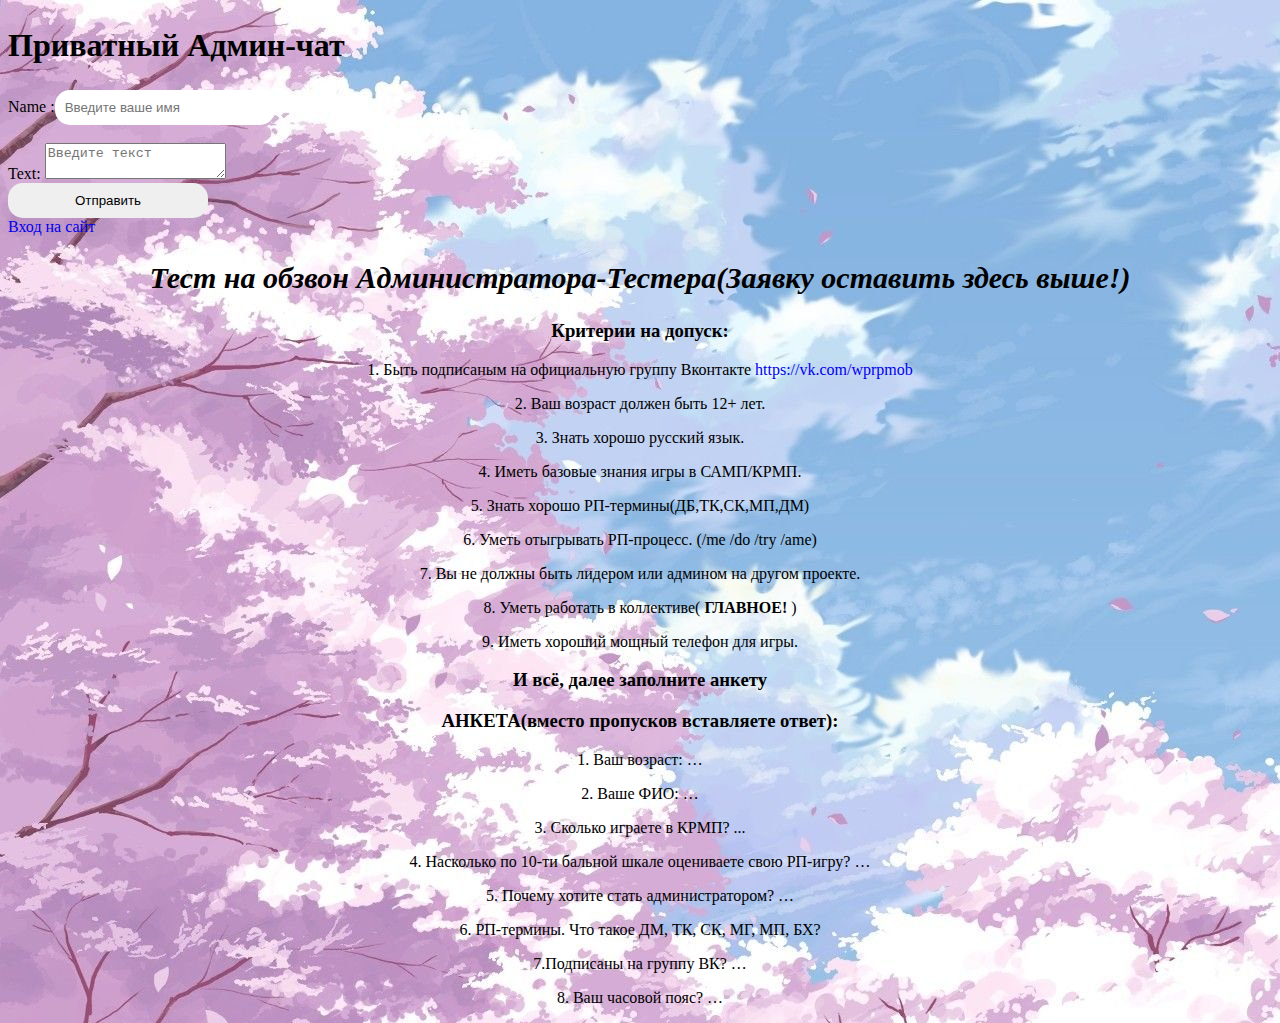
<file: php_courcse/index.html>
<!DOCTYPE HTML>
<html>
<head> 
    <meta charset=utf-8>
    <meta name="viewport" content="width=device-width, initial-scale=1">
    <link rel="stylesheet" type="text/css" href="css/style.css">
    <link rel="shortcut icon" href="img/wp.jpg" type="img/wp.jpg" />

    <title>Приватный Админ-чат</title>
    <script language="JavaScript" type="text/javascript" src="https://cdnjs.cloudflare.com/ajax/libs/jquery/3.2.1/jquery.min.js" ></script>
    <script src="https://comet-server.com/CometServerApi.js" type="text/javascript"></script>
    
    <style>
    pre{
        border: 1px solid #ccc;
        padding: 5px;
        background-color: #EEE;
    }
    /* monitors and laptops */
@media screen and (min-width: 1240px) {}
/* tablet */
@media screen and (min-width: 1024px) and (max-width: 1240px) {}
@media screen and (min-width: 768px) and (max-width: 1024px) {}
/* mobile */
@media screen and (max-width: 768px) {}
/* iPad in portrait & landscape */
@media only screen and (min-device-width : 768px) and (max-device-width : 1024px) {}
/* iPad in landscape */
@media only screen and (min-device-width : 768px) and (max-device-width : 1024px) and (orientation : landscape) {}
/* iPad in portrait */
@media only screen and (min-device-width : 768px) and (max-device-width : 1024px) and (orientation : portrait) {}
/* Retina iPad in portrait & landscape */
@media only screen and (min-device-width : 768px) and (max-device-width : 1024px) and (-webkit-min-device-pixel-ratio: 2) {}
/* Retina iPad in landscape */
@media only screen and (min-device-width : 768px) and (max-device-width : 1024px) and (orientation : landscape)
and (-webkit-min-device-pixel-ratio: 2) {}
/* Retina iPad in portrait */
@media only screen and (min-device-width : 768px) and (max-device-width : 1024px) and (orientation : portrait) and (-webkit-min-device-pixel-ratio: 2) {}
/* iPad 1 & 2 in portrait & landscape */
@media only screen and (min-device-width : 768px) and (max-device-width : 1024px) and (-webkit-min-device-pixel-ratio: 1){}
/* iPad 1 & 2 in landscape */
@media only screen and (min-device-width : 768px) and (max-device-width : 1024px) and (orientation : landscape) and (-webkit-min-device-pixel-ratio: 1) {}
/* iPad 1 & 2 in portrait */
@media only screen and (min-device-width : 768px) and (max-device-width : 1024px) and (orientation : portrait) and (-webkit-min-device-pixel-ratio: 1) {}
/* iPad mini in portrait & landscape */
@media only screen and (min-device-width : 768px) and (max-device-width : 1024px) and (-webkit-min-device-pixel-ratio: 1) {}
/* iPad mini in landscape */
@media only screen and (min-device-width : 768px) and (max-device-width : 1024px) and (orientation : landscape) and (-webkit-min-device-pixel-ratio: 1) {}
/* iPad mini in portrait */
@media only screen and (min-device-width : 768px) and (max-device-width : 1024px) and (orientation : portrait) and (-webkit-min-device-pixel-ratio: 1) {}
/* iPhone 5 in portrait & landscape */
@media only screen and (min-device-width : 320px) and (max-device-width : 568px) {}
/* iPhone 5 in landscape */
@media only screen and (min-device-width : 320px) and (max-device-width : 568px) and (orientation : landscape) {}
/* iPhone 5 in portrait */
@media only screen and (min-device-width : 320px) and (max-device-width : 568px) and (orientation : portrait) {}
/* iPhone 2G-4S in portrait & landscape */
@media only screen and (min-device-width : 320px) and (max-device-width : 480px) {}
/* iPhone 2G-4S in landscape */
@media only screen and (min-device-width : 320px) and (max-device-width : 480px) and (orientation : landscape) {}
/* iPhone 2G-4S in portrait */
@media only screen and (min-device-width : 320px) and (max-device-width : 480px) and (orientation : portrait) {}
/*iPhone 6 Portrait*/
@media only screen and (min-device-width: 375px) and (max-device-width: 667px) and (orientation : portrait) {}
/*iPhone 6 landscape*/
@media only screen and (min-device-width: 375px) and (max-device-width: 667px) and (orientation : landscape) {}
/*iPhone 6+ Portrait*/
@media only screen and (min-device-width: 414px) and (max-device-width: 736px) and (orientation : portrait) {}
/*iPhone 6+ landscape*/
@media only screen and (min-device-width: 414px) and (max-device-width: 736px) and (orientation : landscape) {}
/*iPhone 6 and iPhone 6+ portrait and landscape*/
@media only screen and (max-device-width: 640px), only screen and (max-device-width: 667px), only screen and (max-width: 480px){}
/*iPhone 6 and iPhone 6+ portrait*/
@media only screen and (max-device-width: 640px), only screen and (max-device-width: 667px), only screen and (max-width: 480px) and (orientation : portrait){}
/*iPhone 6 and iPhone 6+ landscape*/
@media only screen and (max-device-width: 640px), only screen and (max-device-width: 667px), only screen and (max-width: 480px) and (orientation : landscape){}
/* CSS для Retina устройств */ @media
only screen and (-webkit-min-device-pixel-ratio: 2),
only screen and ( min--moz-device-pixel-ratio: 2),
only screen and ( -o-min-device-pixel-ratio: 2/1),
only screen and ( min-device-pixel-ratio: 2),
only screen and ( min-resolution: 192dpi),
only screen and ( min-resolution: 2dppx) {/* CSS */}
    </style>
</head>
<body>
  <style>
    body {
      background: url(img/fon2.jpg)
    }
  </style>

<div id="web_chat"></div>

<div>
  <style>
    .adminchat h2 {
      font-family: New Century Schoolbook, TeX Gyre Schola, serif;
      font-size: 32px;
    }

    .texttext h2 {
      text-align: center;
      font-size: 30px;
    }

    .texttext p {
      text-align: center;
    }

    .texttext h3 {
      text-align: center;
    }
  </style>
  <div class="adminchat"><h2>Приватный Админ-чат</h2></div>
 Name :<input type="text" id="name" placeholder="Введите ваше имя"><br><br>
 Text: <textarea id="text" placeholder="Введите текст"></textarea><br>
 <input type="button" onclick="send();" value="Отправить" ><br>
 <a href="info.html">Вход на сайт</a>
</div>
 <div class="texttext">

    <h2><b><em>Тест на обзвон Администратора-Тестера(Заявку оставить здесь выше!)</em></b></h2>

        <h3> Критерии на допуск: </h3>
<p> 1. Быть подписаным на официальную группу Вконтакте <a href="https://vk.com/wprpmob "> https://vk.com/wprpmob </a> </p>
<p> 2. Ваш возраст должен быть 12+ лет. </p>
<p> 3. Знать хорошо русский язык. </p>
<p> 4. Иметь базовые знания игры в САМП/КРМП. </p>
<p> 5. Знать хорошо РП-термины(ДБ,ТК,СК,МП,ДМ) </p>
<p> 6. Уметь отыгрывать РП-процесс. (/me /do /try /ame) </p>
<p> 7. Вы не должны быть лидером или админом на другом проекте. </p>
<p> 8. Уметь работать в коллективе( <b> ГЛАВНОЕ! </b> ) </p>
<p> 9. Иметь хороший мощный телефон для игры. </p>
  <h3>  И всё, далее заполните анкету </h3>
    <h3><b> АНКЕТА(вместо пропусков вставляете ответ): </b></h3>
<p> 1. Ваш возраст: … </p>
<p> 2. Ваше ФИО: … </p>
<p> 3. Сколько играете в КРМП? ... </p>
<p> 4. Насколько по 10-ти бальной шкале оцениваете свою РП-игру? … </p>
<p> 5. Почему хотите стать администратором? … </p>
<p> 6. РП-термины. Что такое ДМ, ТК, СК, МГ, МП, БХ? </p>
<p> 7.Подписаны на группу ВК? … </p>
<p> 8. Ваш часовой пояс? … </p>


</div>


<script type="text/javascript">

$(document).ready(function()
{ 
    cometApi.start({node:"app.comet-server.ru", dev_id:15 })
    
    cometApi.subscription("simplechat.newMessage", function(event){
        $("#web_chat").append('<b>'+HtmlEncode(event.data.name)+'</b>')
        $("#web_chat").append('<pre>'+HtmlEncode(event.data.text)+'</pre>')
        $("#web_chat").append('<br>')
    })
})

function HtmlEncode(s)
{
  var el = document.createElement("div");
  el.innerText = el.textContent = s;
  s = el.innerHTML;
  return s;
}

    
function send()
{
   var name = $('#name').val();
   var text = $('#text').val();
   
   $.ajax({
        url: "https://comet-server.com/doc/CppComet/chat-example/chat.php",
        type: "POST", 
        data:"text="+encodeURIComponent(text)+"&name="+encodeURIComponent(name)
   });
}






</script>
</body>
</html>
</file>
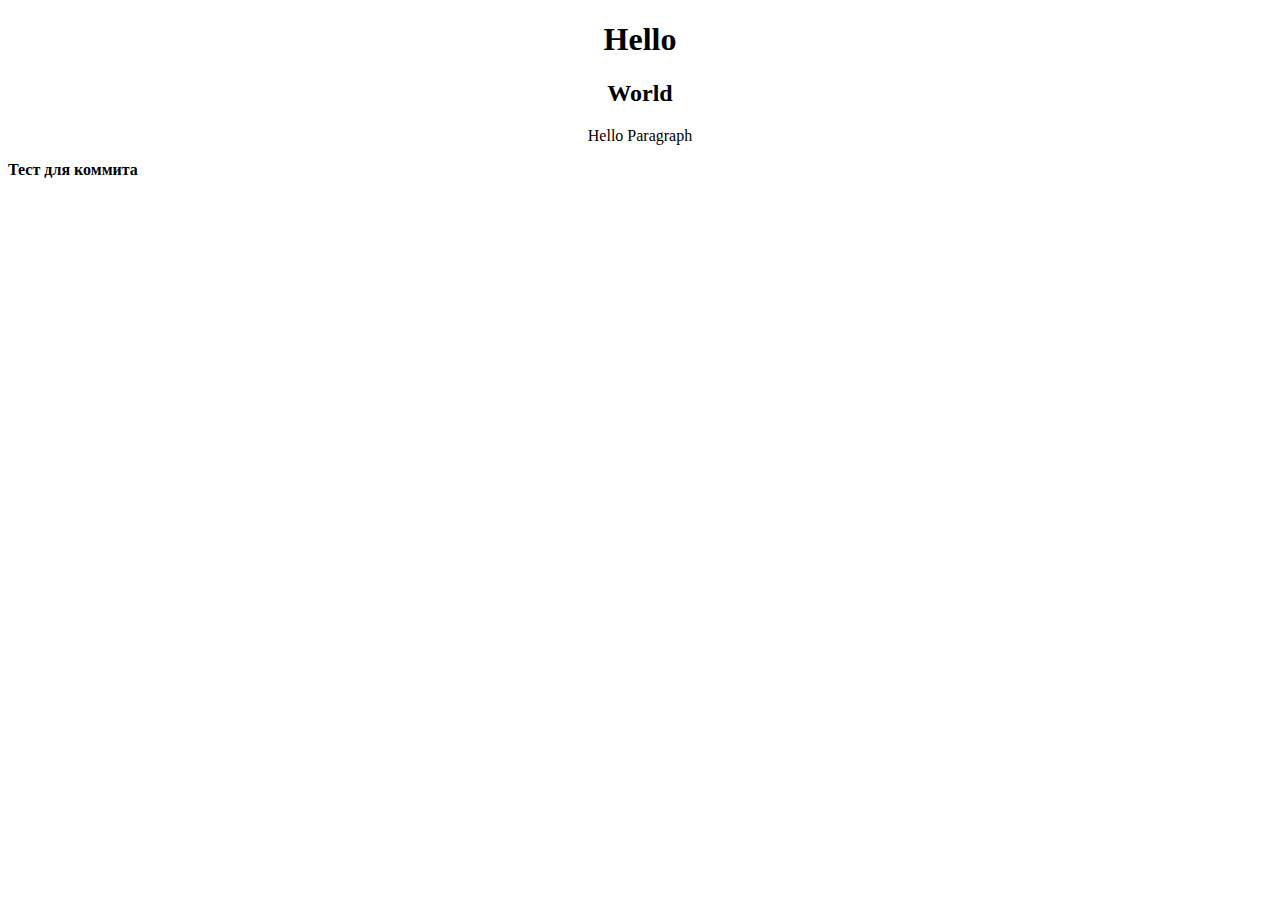
<file: Test/index.html>
<!DOCTYPE html>
<html>
<head>
	<meta charset="utf-8">
	<meta name="viewport" content="width=device-width, initial-scale=1">
	<title>Тестовая Страница</title>
	<link rel="stylesheet" type="text/css" href="css/style.css">
</head>
<body>

<div class="text">
<!-- Заголовок первого уровня -->
<h1> Hello</h1> 
<!-- Заголовок второго уровня -->
<h2> World </h2>
<!-- Параграф, p -->
<p> Hello Paragraph </p>
<b>Тест для коммита</b>
</div>

</body>
</html>
</file>
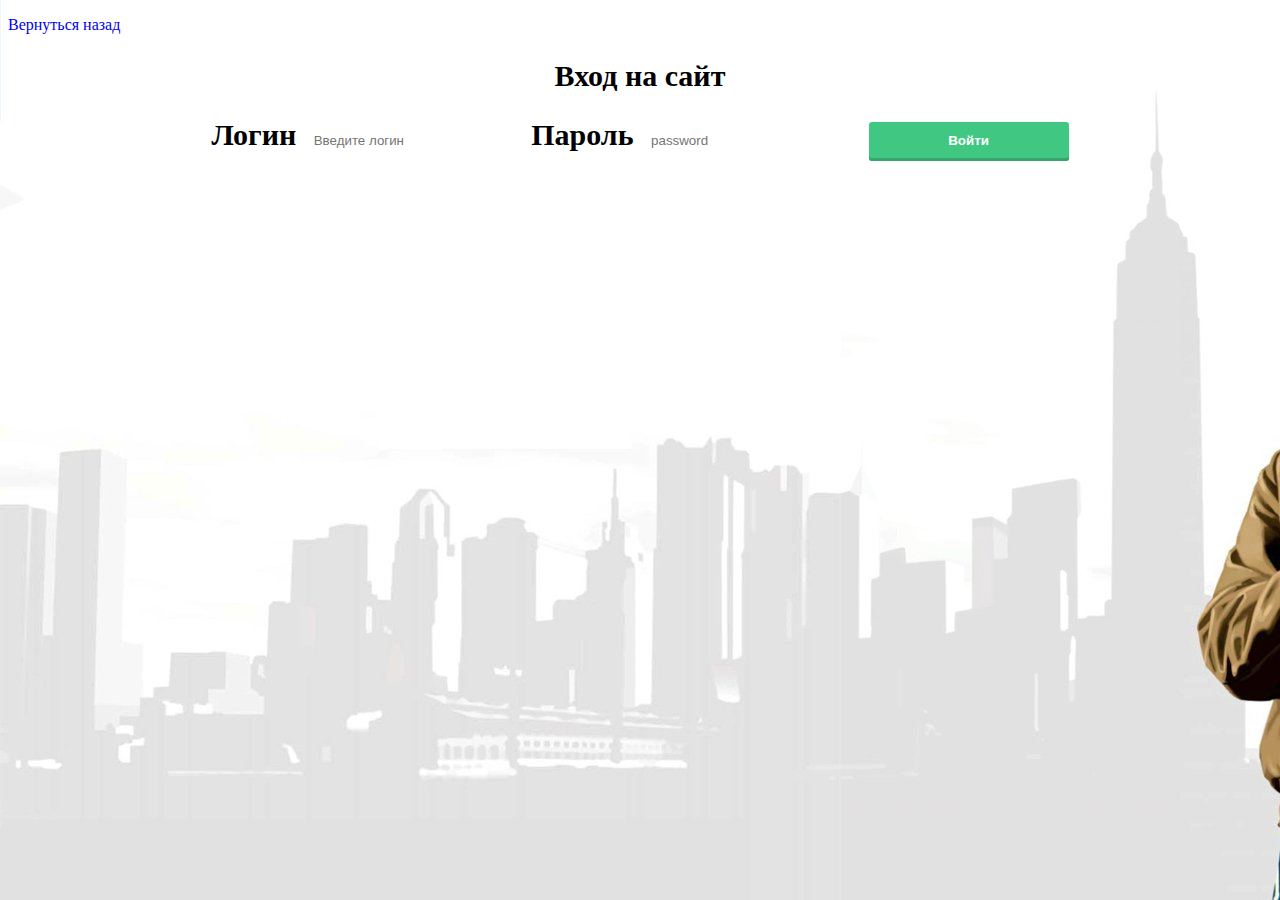
<file: php_courcse/info.html>
<!DOCTYPE html>
<html>
<head>
	<meta charset="utf-8">
	<title>Вход на сайт</title>
	<link rel="stylesheet" type="text/css" href="css/style.css">
</head>
<body>
	<style>
     
body {
	background: url(img/signin.jpg);
}

	</style>

<div class="back">

<a href="index.html"><p>Вернуться назад</p></a>

</div>

<style>

    /* monitors and laptops */
@media screen and (min-width: 1240px) {}
/* tablet */
@media screen and (min-width: 1024px) and (max-width: 1240px) {}
@media screen and (min-width: 768px) and (max-width: 1024px) {}
/* mobile */
@media screen and (max-width: 768px) {}
/* iPad in portrait & landscape */
@media only screen and (min-device-width : 768px) and (max-device-width : 1024px) {}
/* iPad in landscape */
@media only screen and (min-device-width : 768px) and (max-device-width : 1024px) and (orientation : landscape) {}
/* iPad in portrait */
@media only screen and (min-device-width : 768px) and (max-device-width : 1024px) and (orientation : portrait) {}
/* Retina iPad in portrait & landscape */
@media only screen and (min-device-width : 768px) and (max-device-width : 1024px) and (-webkit-min-device-pixel-ratio: 2) {}
/* Retina iPad in landscape */
@media only screen and (min-device-width : 768px) and (max-device-width : 1024px) and (orientation : landscape)
and (-webkit-min-device-pixel-ratio: 2) {}
/* Retina iPad in portrait */
@media only screen and (min-device-width : 768px) and (max-device-width : 1024px) and (orientation : portrait) and (-webkit-min-device-pixel-ratio: 2) {}
/* iPad 1 & 2 in portrait & landscape */
@media only screen and (min-device-width : 768px) and (max-device-width : 1024px) and (-webkit-min-device-pixel-ratio: 1){}
/* iPad 1 & 2 in landscape */
@media only screen and (min-device-width : 768px) and (max-device-width : 1024px) and (orientation : landscape) and (-webkit-min-device-pixel-ratio: 1) {}
/* iPad 1 & 2 in portrait */
@media only screen and (min-device-width : 768px) and (max-device-width : 1024px) and (orientation : portrait) and (-webkit-min-device-pixel-ratio: 1) {}
/* iPad mini in portrait & landscape */
@media only screen and (min-device-width : 768px) and (max-device-width : 1024px) and (-webkit-min-device-pixel-ratio: 1) {}
/* iPad mini in landscape */
@media only screen and (min-device-width : 768px) and (max-device-width : 1024px) and (orientation : landscape) and (-webkit-min-device-pixel-ratio: 1) {}
/* iPad mini in portrait */
@media only screen and (min-device-width : 768px) and (max-device-width : 1024px) and (orientation : portrait) and (-webkit-min-device-pixel-ratio: 1) {}
/* iPhone 5 in portrait & landscape */
@media only screen and (min-device-width : 320px) and (max-device-width : 568px) {}
/* iPhone 5 in landscape */
@media only screen and (min-device-width : 320px) and (max-device-width : 568px) and (orientation : landscape) {}
/* iPhone 5 in portrait */
@media only screen and (min-device-width : 320px) and (max-device-width : 568px) and (orientation : portrait) {}
/* iPhone 2G-4S in portrait & landscape */
@media only screen and (min-device-width : 320px) and (max-device-width : 480px) {}
/* iPhone 2G-4S in landscape */
@media only screen and (min-device-width : 320px) and (max-device-width : 480px) and (orientation : landscape) {}
/* iPhone 2G-4S in portrait */
@media only screen and (min-device-width : 320px) and (max-device-width : 480px) and (orientation : portrait) {}
/*iPhone 6 Portrait*/
@media only screen and (min-device-width: 375px) and (max-device-width: 667px) and (orientation : portrait) {}
/*iPhone 6 landscape*/
@media only screen and (min-device-width: 375px) and (max-device-width: 667px) and (orientation : landscape) {}
/*iPhone 6+ Portrait*/
@media only screen and (min-device-width: 414px) and (max-device-width: 736px) and (orientation : portrait) {}
/*iPhone 6+ landscape*/
@media only screen and (min-device-width: 414px) and (max-device-width: 736px) and (orientation : landscape) {}
/*iPhone 6 and iPhone 6+ portrait and landscape*/
@media only screen and (max-device-width: 640px), only screen and (max-device-width: 667px), only screen and (max-width: 480px){}
/*iPhone 6 and iPhone 6+ portrait*/
@media only screen and (max-device-width: 640px), only screen and (max-device-width: 667px), only screen and (max-width: 480px) and (orientation : portrait){}
/*iPhone 6 and iPhone 6+ landscape*/
@media only screen and (max-device-width: 640px), only screen and (max-device-width: 667px), only screen and (max-width: 480px) and (orientation : landscape){}
/* CSS для Retina устройств */ @media
only screen and (-webkit-min-device-pixel-ratio: 2),
only screen and ( min--moz-device-pixel-ratio: 2),
only screen and ( -o-min-device-pixel-ratio: 2/1),
only screen and ( min-device-pixel-ratio: 2),
only screen and ( min-resolution: 192dpi),
only screen and ( min-resolution: 2dppx) {/* CSS */}

</style>


<div class="anketa">


<h2> Вход на сайт <h2>
	<section>
		<form action="" method="POST">
		<label>Логин</label>
		<input type="text" name="name" placeholder="Введите логин">
		<LABEL>Пароль</LABEL>
		<input type="password" name="password" placeholder="password">
		<a href="index.html">
		<input type="button" onclick="send();" value="Войти" ><br></a>
	</form>
	</section>


</div>
<style> 
   .anketa h2 {
   	font-size: 30px;
   	text-align: center;
   }

   input[type="button"] {
  font-weight: 700;
  color: white;
  text-decoration: none;
  padding: .8em 1em calc(.8em + 3px);
  border-radius: 3px;
  background: rgb(64,199,129);
  box-shadow: 0 -3px rgb(53,167,110) inset;
  transition: 0.2s;
} 
input[type="button"]:hover { background: rgb(53, 167, 110); }
input[type="button"]:active {
  background: rgb(33,147,90);
  box-shadow: 0 3px rgb(33,147,90) inset;
}
   }
</style>

</body>
</html>
</file>
<file: php_courcse/css/style.css>
input {
  border-radius: 15px;
  padding: 10px;
  border: none;
  width: 200px;
}

input:hover {
  cursor: pointer;
  border: none;
}


a {
  text-decoration: none;
}


/* monitors and laptops */
@media screen and (min-width: 1240px) {}
/* tablet */
@media screen and (min-width: 1024px) and (max-width: 1240px) {}
@media screen and (min-width: 768px) and (max-width: 1024px) {}
/* mobile */
@media screen and (max-width: 768px) {}
/* iPad in portrait & landscape */
@media only screen and (min-device-width : 768px) and (max-device-width : 1024px) {}
/* iPad in landscape */
@media only screen and (min-device-width : 768px) and (max-device-width : 1024px) and (orientation : landscape) {}
/* iPad in portrait */
@media only screen and (min-device-width : 768px) and (max-device-width : 1024px) and (orientation : portrait) {}
/* Retina iPad in portrait & landscape */
@media only screen and (min-device-width : 768px) and (max-device-width : 1024px) and (-webkit-min-device-pixel-ratio: 2) {}
/* Retina iPad in landscape */
@media only screen and (min-device-width : 768px) and (max-device-width : 1024px) and (orientation : landscape)
and (-webkit-min-device-pixel-ratio: 2) {}
/* Retina iPad in portrait */
@media only screen and (min-device-width : 768px) and (max-device-width : 1024px) and (orientation : portrait) and (-webkit-min-device-pixel-ratio: 2) {}
/* iPad 1 & 2 in portrait & landscape */
@media only screen and (min-device-width : 768px) and (max-device-width : 1024px) and (-webkit-min-device-pixel-ratio: 1){}
/* iPad 1 & 2 in landscape */
@media only screen and (min-device-width : 768px) and (max-device-width : 1024px) and (orientation : landscape) and (-webkit-min-device-pixel-ratio: 1) {}
/* iPad 1 & 2 in portrait */
@media only screen and (min-device-width : 768px) and (max-device-width : 1024px) and (orientation : portrait) and (-webkit-min-device-pixel-ratio: 1) {}
/* iPad mini in portrait & landscape */
@media only screen and (min-device-width : 768px) and (max-device-width : 1024px) and (-webkit-min-device-pixel-ratio: 1) {}
/* iPad mini in landscape */
@media only screen and (min-device-width : 768px) and (max-device-width : 1024px) and (orientation : landscape) and (-webkit-min-device-pixel-ratio: 1) {}
/* iPad mini in portrait */
@media only screen and (min-device-width : 768px) and (max-device-width : 1024px) and (orientation : portrait) and (-webkit-min-device-pixel-ratio: 1) {}
/* iPhone 5 in portrait & landscape */
@media only screen and (min-device-width : 320px) and (max-device-width : 568px) {}
/* iPhone 5 in landscape */
@media only screen and (min-device-width : 320px) and (max-device-width : 568px) and (orientation : landscape) {}
/* iPhone 5 in portrait */
@media only screen and (min-device-width : 320px) and (max-device-width : 568px) and (orientation : portrait) {}
/* iPhone 2G-4S in portrait & landscape */
@media only screen and (min-device-width : 320px) and (max-device-width : 480px) {}
/* iPhone 2G-4S in landscape */
@media only screen and (min-device-width : 320px) and (max-device-width : 480px) and (orientation : landscape) {}
/* iPhone 2G-4S in portrait */
@media only screen and (min-device-width : 320px) and (max-device-width : 480px) and (orientation : portrait) {}
/*iPhone 6 Portrait*/
@media only screen and (min-device-width: 375px) and (max-device-width: 667px) and (orientation : portrait) {}
/*iPhone 6 landscape*/
@media only screen and (min-device-width: 375px) and (max-device-width: 667px) and (orientation : landscape) {}
/*iPhone 6+ Portrait*/
@media only screen and (min-device-width: 414px) and (max-device-width: 736px) and (orientation : portrait) {}
/*iPhone 6+ landscape*/
@media only screen and (min-device-width: 414px) and (max-device-width: 736px) and (orientation : landscape) {}
/*iPhone 6 and iPhone 6+ portrait and landscape*/
@media only screen and (max-device-width: 640px), only screen and (max-device-width: 667px), only screen and (max-width: 480px){}
/*iPhone 6 and iPhone 6+ portrait*/
@media only screen and (max-device-width: 640px), only screen and (max-device-width: 667px), only screen and (max-width: 480px) and (orientation : portrait){}
/*iPhone 6 and iPhone 6+ landscape*/
@media only screen and (max-device-width: 640px), only screen and (max-device-width: 667px), only screen and (max-width: 480px) and (orientation : landscape){}
/* CSS для Retina устройств */ @media
only screen and (-webkit-min-device-pixel-ratio: 2),
only screen and ( min--moz-device-pixel-ratio: 2),
only screen and ( -o-min-device-pixel-ratio: 2/1),
only screen and ( min-device-pixel-ratio: 2),
only screen and ( min-resolution: 192dpi),
only screen and ( min-resolution: 2dppx) {/* CSS */}
</file>
<file: Test/css/style.css>
.text h1, h2 {
	text-align: center;
}

.text p {
	text-align: center;
}
</file>
